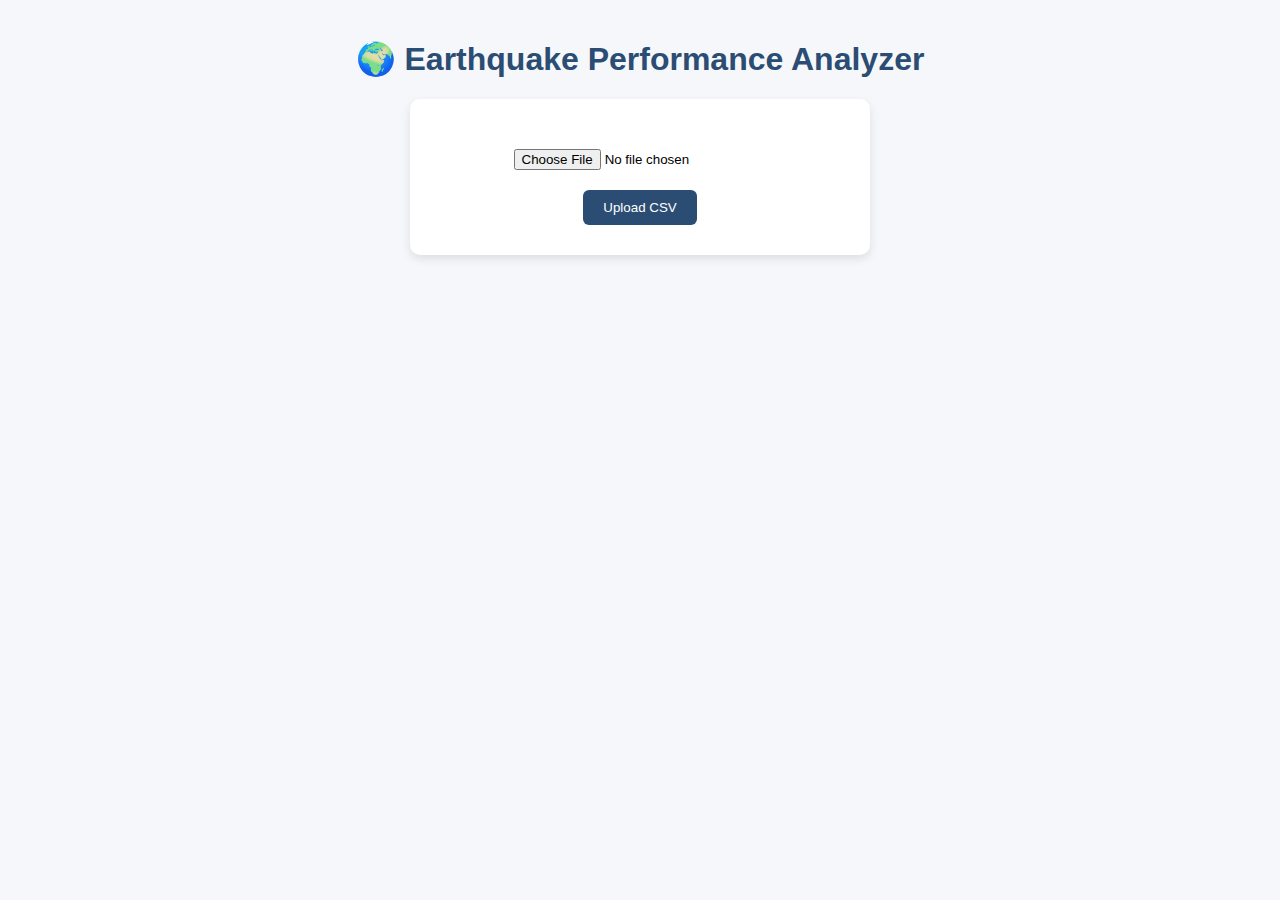
<file: templates/index.html>
<!DOCTYPE html>
<html lang="en">
<head>
    <meta charset="UTF-8">
    <meta name="viewport" content="width=device-width, initial-scale=1.0">
    <title>Earthquake Performance Analyzer</title>
    <style>
        body {
            font-family: Arial, sans-serif;
            text-align: center;
            margin: 40px;
            background-color: #f5f7fa;
        }
        h1 {
            color: #2b4d73;
        }
        .upload-container {
            background: white;
            padding: 30px;
            border-radius: 10px;
            box-shadow: 0 4px 10px rgba(0,0,0,0.1);
            width: 400px;
            margin: 0 auto;
        }
        input[type="file"] {
            margin: 20px 0;
        }
        button {
            background-color: #2b4d73;
            color: white;
            padding: 10px 20px;
            border: none;
            border-radius: 6px;
            cursor: pointer;
        }
        button:hover {
            background-color: #1a334d;
        }
        #result {
            margin-top: 30px;
        }
    </style>
</head>
<body>
    <h1>🌍 Earthquake Performance Analyzer</h1>

    <div class="upload-container">
        <form id="uploadForm" enctype="multipart/form-data">
            <input type="file" name="file" id="fileInput" accept=".csv" required>
            <br>
            <button type="submit">Upload CSV</button>
        </form>
    </div>

    <div id="result"></div>

    <script>
        document.getElementById('uploadForm').addEventListener('submit', async (event) => {
            event.preventDefault();

            const formData = new FormData();
            const fileInput = document.getElementById('fileInput');
            formData.append('file', fileInput.files[0]);

            const uploadResponse = await fetch('/upload', {
                method: 'POST',
                body: formData
            });

            if (uploadResponse.ok) {
                const processResponse = await fetch('/process');
                const resultText = await processResponse.text();
                document.getElementById('result').innerHTML = `<h3>Result:</h3><pre>${resultText}</pre>`;
            } else {
                document.getElementById('result').innerHTML = `<p style="color:red;">File upload failed.</p>`;
            }
        });
    </script>
</body>
</html>
</file>
